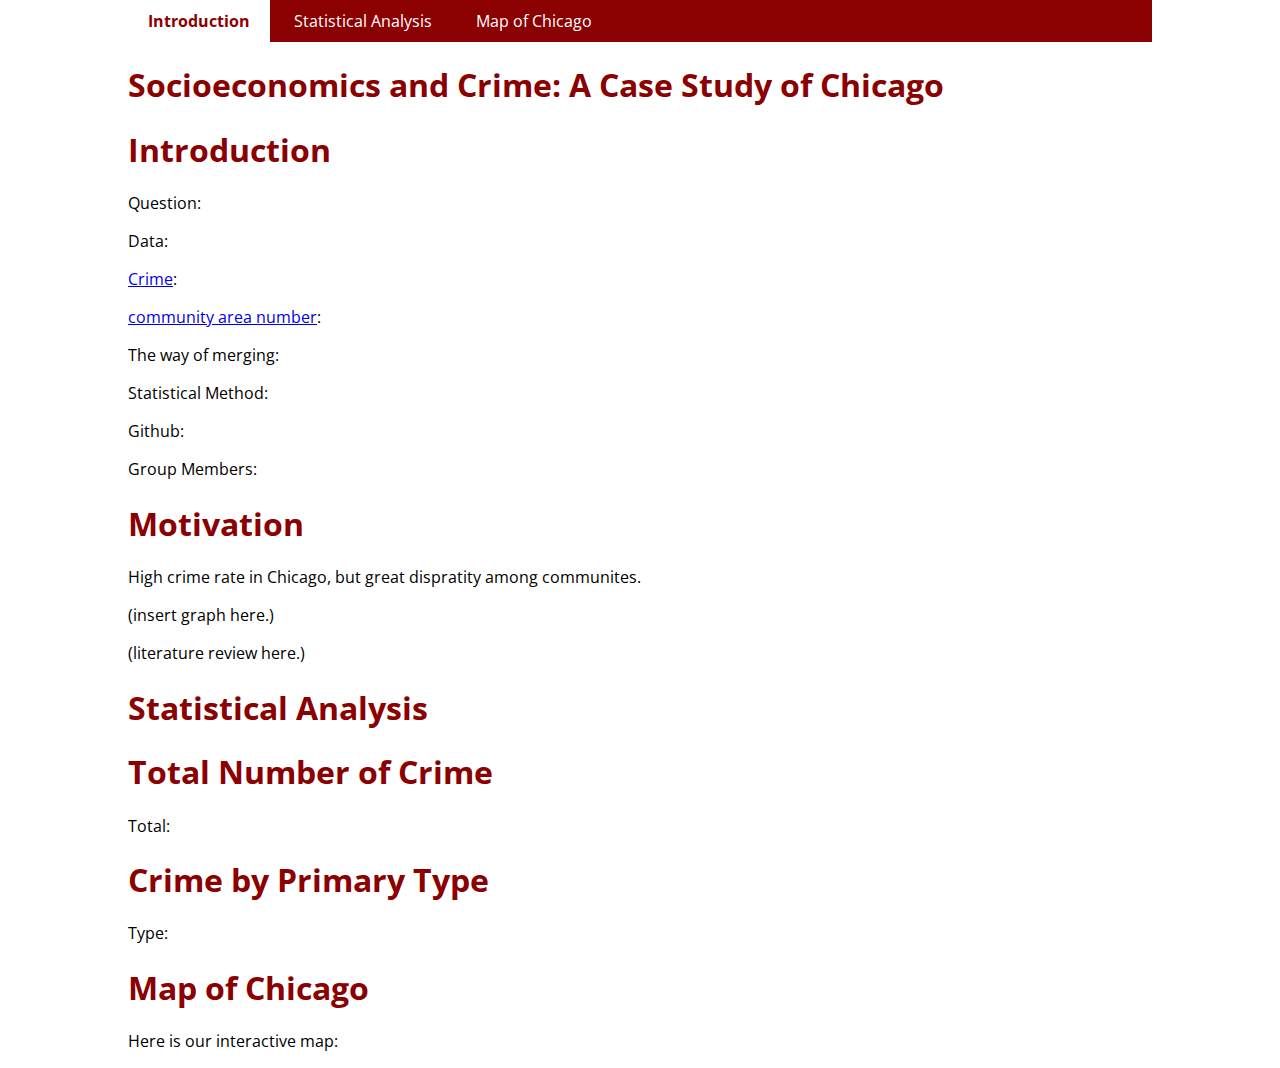
<file: project_intro.html>
<!DOCTYPE html>
<html>
<head>

  <title>IPPP Final Project</title>

  <link href='https://fonts.googleapis.com/css?family=Open+Sans:600,500,400,300,200,100,400italic0&subset=latin,greek,latin-ext' rel='stylesheet' type='text/css'>
  <link href="project.css" rel="stylesheet">

</head>

<body>

  <ul class="nav">
    <li><a href="#Introduction" class="active">Introduction</a></li>
    <li><a href="#Statistical Analysis">Statistical Analysis</a></li>
    <li><a href="#Map of Chicago">Map of Chicago</a></li>
  </ul>

<h1>Socioeconomics and Crime: A Case Study of Chicago</h1>

<section id = "Introduction">
<div class = "Intro">
<h1>Introduction</h1>
<p>
Question:
</p>
<p>
Data:
</p>
<p>
<a href="https://data.cityofchicago.org/view/5cd6-ry5g">Crime</a>:
</p>
<p>
<a href="https://en.wikipedia.org/wiki/Community_areas_in_Chicago">community area number</a>:
</p>
<p>
The way of merging:
</p>
<p>
Statistical Method:
</p>
<p>
Github:
</p>
<p>
Group Members:
</p>
</div>

<div class = "Motivation">
<h1>Motivation</h1>
<p>
High crime rate in Chicago, but great dispratity among communites.
</p>
<p>
(insert graph here.)
</p>
<p>
(literature review here.)
</p>
</div>
</section>

<section id = "Statistical Analysis">
<h1>Statistical Analysis</h1>
<div class = "Total Number of Crime">
<h1>Total Number of Crime</h1>
<p>
Total:
</p>
</div>
<div class = "Crime by Type">
<h1>Crime by Primary Type</h1>
<p>
Type:
</p>
</div>
</section>

<section id = "Map of Chicago">
<h1>Map of Chicago</h1>
<div class = "Map">
<p>
Here is our interactive map:
</p>
</div>
</section>


</body>

</html>
</file>
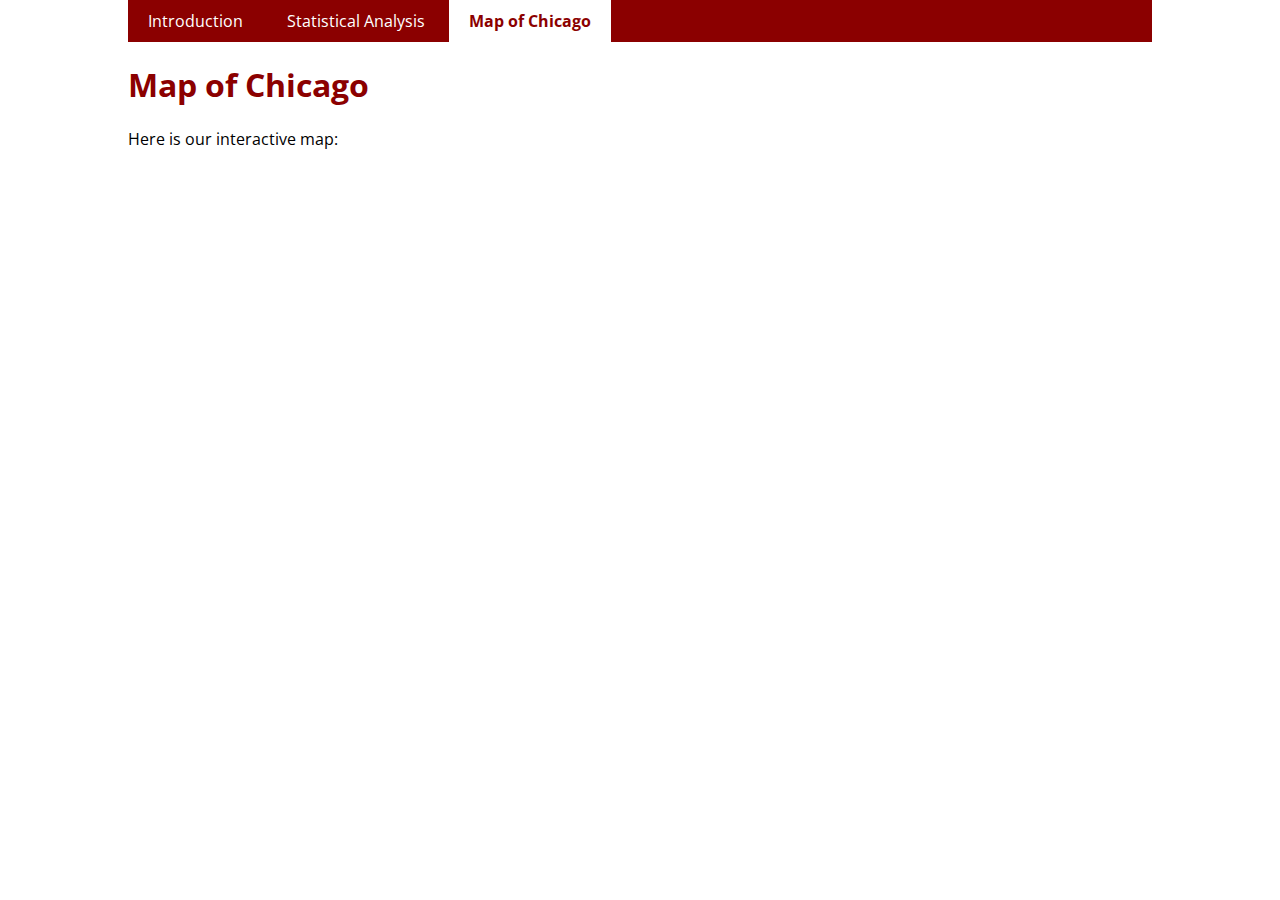
<file: project_map.html>
<!DOCTYPE html>
<html>
<head>

  <title>IPPP Final Project</title>

  <link href='https://fonts.googleapis.com/css?family=Open+Sans:600,500,400,300,200,100,400italic0&subset=latin,greek,latin-ext' rel='stylesheet' type='text/css'>
  <link href="project.css" rel="stylesheet">

</head>

<body>

  <ul class="nav">
    <li><a href="#file:///Users/Yangdi/Desktop/ippp_Final_Project/webpage/project_intro.html#Map%20of%20Chicago">Introduction</a></li>
    <li><a href="#Statistical Analysis">Statistical Analysis</a></li>
    <li><a href="file:///Users/Yangdi/Desktop/ippp_Final_Project/webpage/project_map.html" class="active">Map of Chicago</a></li>
  </ul>

<section id = "Map of Chicago">
<h1>Map of Chicago</h1>
<div class = "Map">
<p>
Here is our interactive map:
</p>
</div>
</section>


</body>

</html>
</file>
<file: project.css>
* {
  font-family: 'Open Sans', sans-serif;
}

body { margin: 0 10%; }

h1 { color: darkred; }

ul.nav {
  margin: 0;
  padding: 0;
  background-color: darkred;
}

ul.nav li { display: inline; }

ul.nav li a {
  color: white;
  padding: 10px 20px;
  text-decoration: none;
  display: inline-block;
}

ul.nav li a:hover {
  background-color: #555;
  transition: 0s;
}

ul.nav li a.active {
  color: darkred;
  background-color: #FFF;
  font-weight: bold;
}

ul.nav li:hover {
  background-color: #555;
  transition: 0s;
}

img {
  border: 10px;
  border-style: solid;
  border-color: darkred;
  margin: 0px 40px;
  float: right;
}

table {
  border-width: 0px 0px 5px 0px;
  border-style: solid;
  border-color: darkred;
  background: #eee;
  padding: 0px;
  border-spacing: 0px;
  margin: 10px 30px;
}

th {
  color: white;
  background-color: darkred;
}

th, td {
  text-align: left;
  padding: 3px 15px;
}

td.trcell, td.facell, td.uicell {
  font-weight: bold;
}

td.trcell { color: green;   }
td.facell { color: red;     }
td.uicell { color: #ffc107; }
</file>
